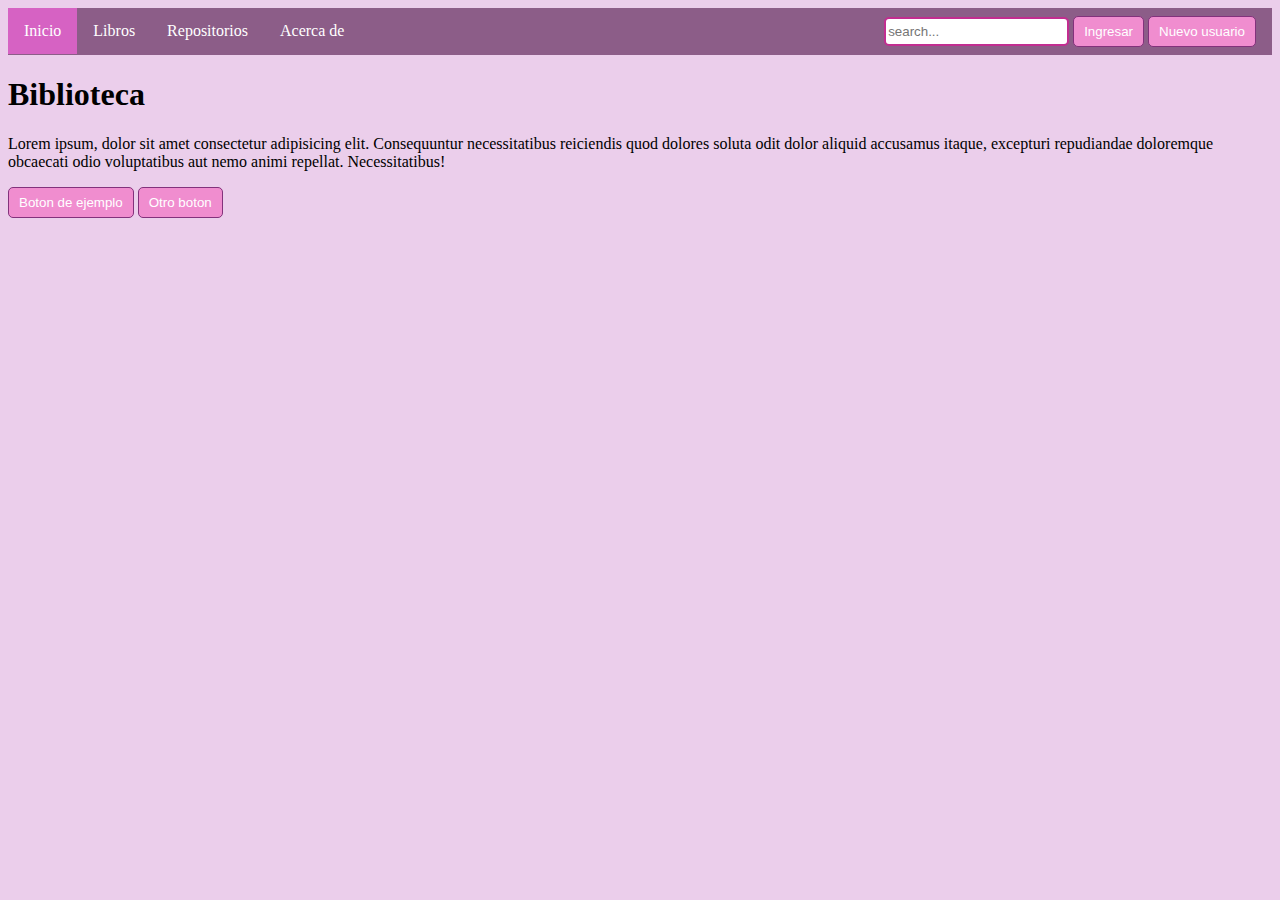
<file: index.html>
<!DOCTYPE html>
<html lang="en">
<head>
    <meta charset="UTF-8">
    <meta name="viewport" content="width=device-width, initial-scale=1.0">
    <title>Document</title>
    <link rel="stylesheet" href="./assets/style.css">
</head>
<body>
    <ul>
        <li><a class="aaa" href="#">Inicio</a></li>
        <li><a href="./libros.html">Libros</a></li>
        <li><a href="./repositorios.html">Repositorios</a></li>
        <li><a href="./acerca_de.html">Acerca de </a></li>
        <li class="derecha"><b>
            <input class="buscador" type="text" placeholder="search...">
            <button>Ingresar</button>
            <button>Nuevo usuario</button>
        </b> </li>

    </ul>
    <h1>Biblioteca</h1>
    <div class="mijumbo">
        <p>Lorem ipsum, dolor sit amet consectetur adipisicing elit. Consequuntur necessitatibus reiciendis quod dolores soluta odit dolor aliquid accusamus itaque, excepturi repudiandae doloremque obcaecati odio voluptatibus aut nemo animi repellat. Necessitatibus!</p>

    </div>
    <button>Boton de ejemplo</button>
    <button>Otro boton</button>
</body>
</html>
</file>
<file: assets/style.css>
body{
    background-color:rgb(235, 206, 235);
}
ul {
    margin: 0;
    padding: 0;
    overflow: hidden;
    list-style-type: none;
    background-color: #8c5d88;
  }
  
  li {
    float: left;
  }
  
  li a {
    color: white;
    display: block;
    padding: 14px 16px; 
    text-decoration: none;
  }
  
  li a:hover {
    background-color: #ef8615;
  }

  li b {
    color: white;
    display: block;
    padding: 8px 16px; 
    text-decoration: none;
  }

  .aaa {
    background-color: #d662c3;
  }

  .derecha {
    float: right;
  }

  .buscador {
    height: 23px;
    border: 2px solid #c22d90;
    border-radius: 5px;
  }

  button {
    display: inline-block;
    padding: 7px 10px;
    text-align: center;
    border: 1px solid #83327c;
    border-radius: 5px;
    cursor: pointer;
    background-color: #f08dcf;
    color: white;
  }
  

  .miJumbo {
    margin-top: 1rem;
    margin-bottom: 1rem;
    padding: 32px 16px;
    background-color: #dfa4a4;
    border-radius: 0.5rem;
    text-align: center;
  }
</file>
